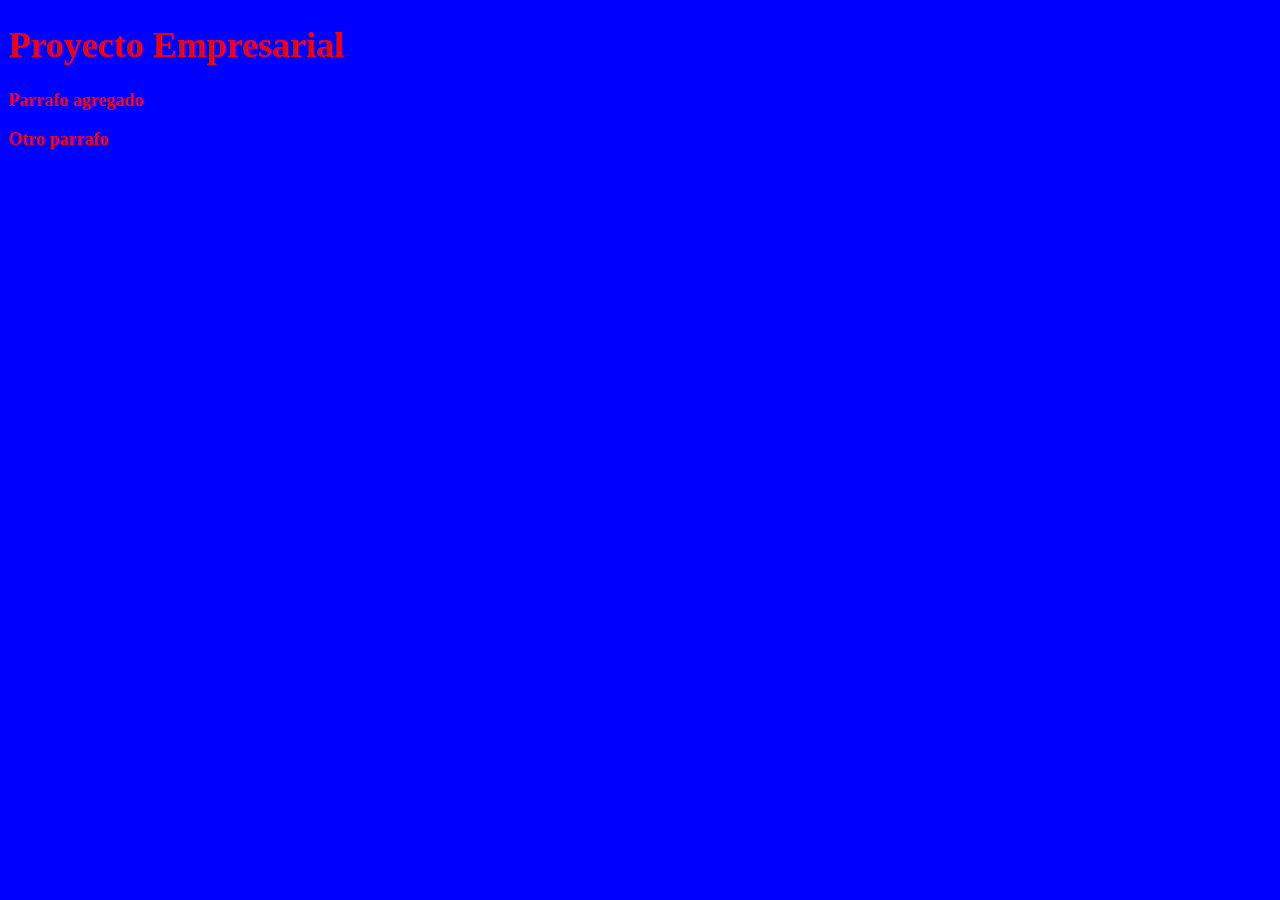
<file: index.html>
<!DOCTYPE html>
<html lang="en">
<head>
  <meta charset="UTF-8">
  <meta name="viewport" content="width=device-width, initial-scale=1.0">
  <title>Curso Git</title>
  <link href="estilos/estilos.css" rel="stylesheet" />
</head>
<body>
  <h1> Proyecto Empresarial </h1>
  <p>Parrafo agregado</p>

  <p>Otro parrafo</p>
</body>
</html>
</file>
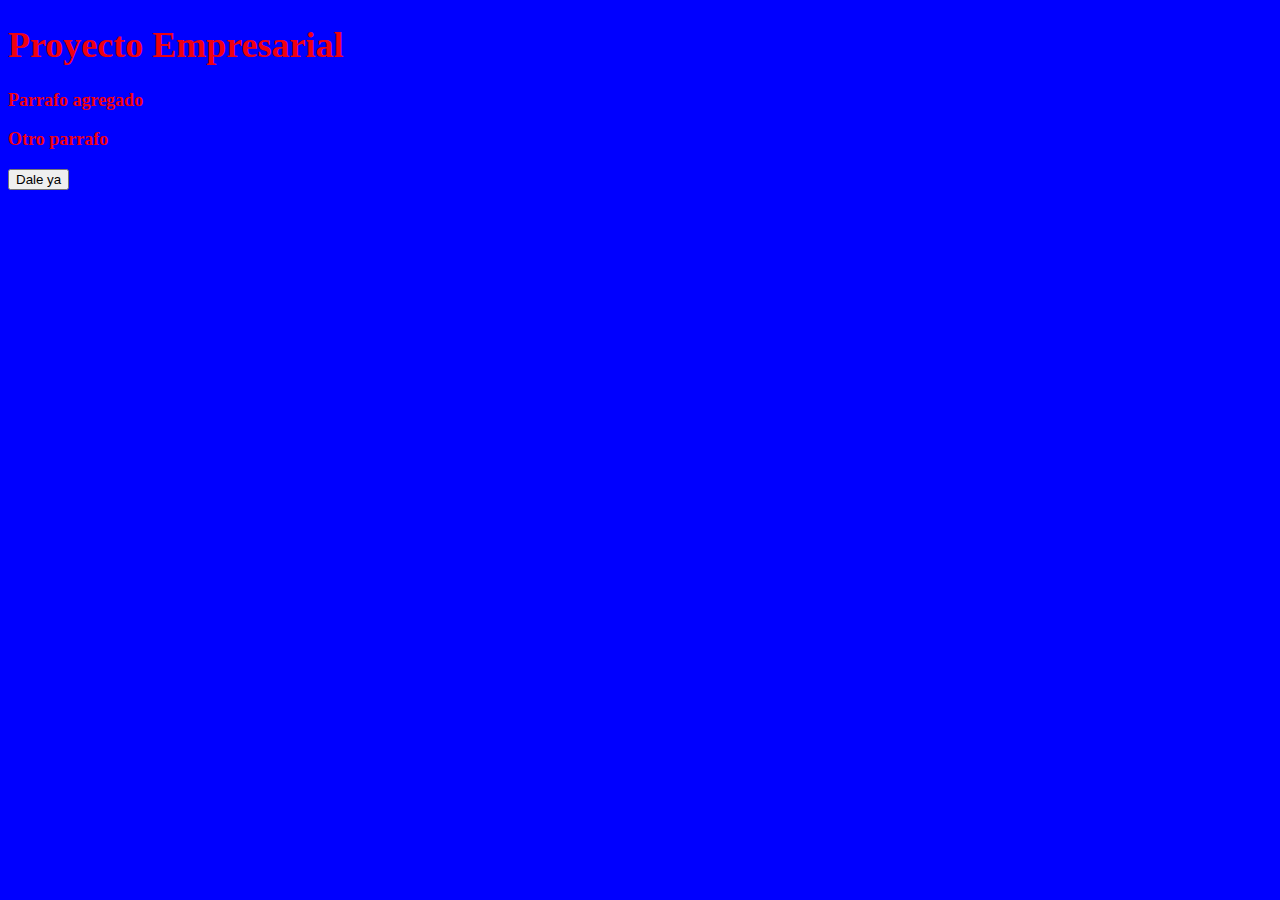
<file: Proyecto web empresa A/index.html>
<!DOCTYPE html>
<html lang="en">
<head>
  <meta charset="UTF-8">
  <meta name="viewport" content="width=device-width, initial-scale=1.0">
  <title>Curso Git</title>
  <link href="estilos/estilos.css" rel="stylesheet" />
  <script src="js/javascript.js"></script>
</head>
<body>
  <h1> Proyecto Empresarial </h1>
  <p>Parrafo agregado</p>

  <p>Otro parrafo</p>

  <input type="button" onclick="saludo()" value="Dale ya" >

</body>
</html>
</file>
<file: estilos/estilos.css>
body{
  background: blue;
  font-weight: bold;
  color: #f0000f;
  font-size:18px;
}
</file>
<file: Proyecto web empresa A/estilos/estilos.css>
body{
  background: blue;
  font-weight: bold;
  color: #f0000f;
  font-size:18px;
}
</file>
